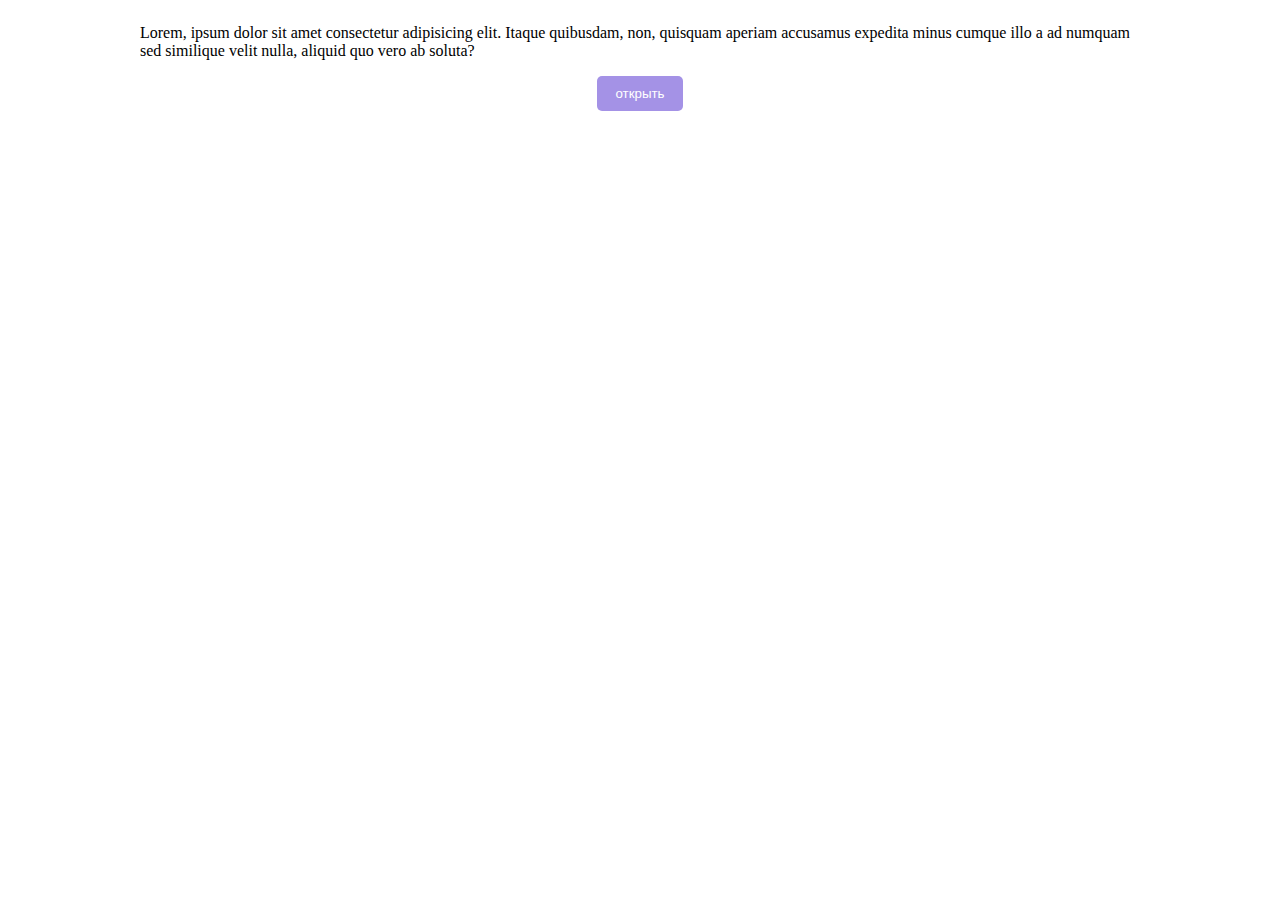
<file: DOM-tasks/modal/modal.html>
<!DOCTYPE html>
<html lang="en">

<head>
  <meta charset="UTF-8">
  <meta name="viewport" content="width=device-width, initial-scale=1.0">
  <title>Modal</title>
  <link rel="stylesheet" href="modal.css">
</head>

<body>
  <div class="container">
    <p> Lorem, ipsum dolor sit amet consectetur adipisicing elit. Itaque quibusdam, non, quisquam aperiam accusamus
      expedita minus cumque illo a ad numquam sed similique velit nulla, aliquid quo vero ab soluta?
    </p>
    <button id="openOverlay" class="btn"> открыть </button>
  </div>
  <script src="./modal.js"></script>
</body>

</html>
</file>
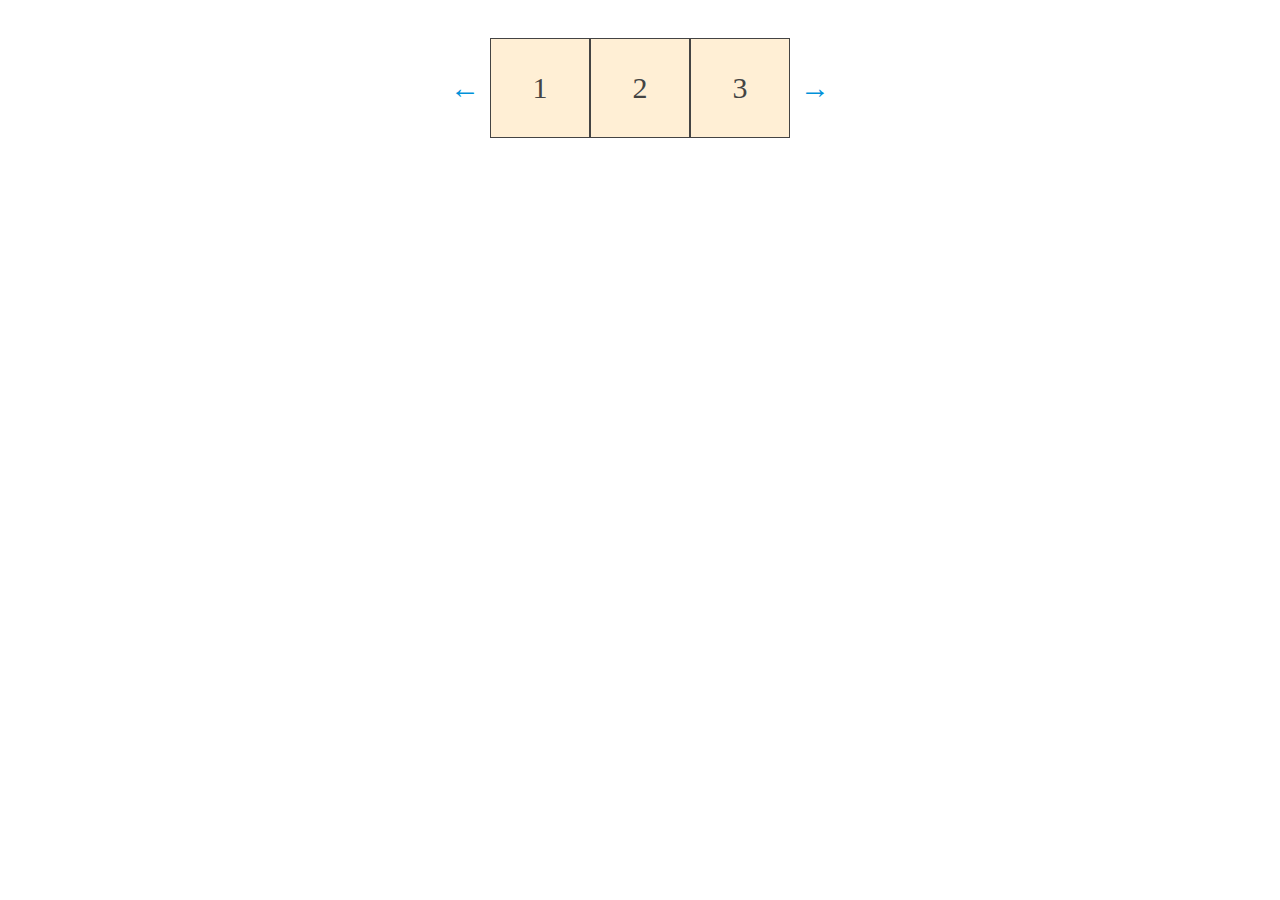
<file: DOM-tasks/slider/slider.html>
<!DOCTYPE html>
<html lang="en">
<head>
  <meta charset="UTF-8">
  <meta name="viewport" content="width=device-width, initial-scale=1.0">
  <title>Simple-slider</title>
  <link rel="stylesheet" href="./slider.css">
</head>
<body>
<div class="simple-slider-container">
  <a id= "left" href="" class="arrow">←</a>
  <div class="slider">
    <ul id= "items" class="items">
      <li class="item">1</li>
      <li class="item">2</li>
      <li class="item">3</li>
      <li class="item">4</li>
      <li class="item">5</li>
      <li class="item">6</li>
      <li class="item">7</li>
      <li class="item">8</li>
    </ul>
  </div>
  <a id= "right" href="" class="arrow">→</a>
</div>
<script src="slider.js"></script>
</body>
</html>
</file>
<file: DOM-tasks/modal/modal.css>
.container {
  width: 95%;
  max-width: 1000px;
  margin: 0 auto;
  display: -webkit-box;
  display: -ms-flexbox;
  display: flex;
  -webkit-box-orient: vertical;
  -webkit-box-direction: normal;
  -ms-flex-direction: column;
  flex-direction: column;
  -webkit-box-align: center;
  -ms-flex-align: center;
  align-items: center; }

.btn {
  cursor: pointer;
  border: none;
  background: #a492e6;
  color: #fff;
  border-radius: 5px;
  padding: 10px 18px;
  outline: none; }

.overlay {
  position: absolute;
  top: 0;
  left: 0;
  right: 0;
  bottom: 0;
  background: rgba(253, 246, 227, 0.5);
  display: -webkit-box;
  display: -ms-flexbox;
  display: flex;
  -webkit-box-pack: center;
  -ms-flex-pack: center;
  justify-content: center;
  -webkit-box-align: center;
  -ms-flex-align: center;
  align-items: center;
  z-index: 10000; }

.modal-container {
  position: relative; }

.close {
  color: #fff;
  position: absolute;
  right: -5px;
  top: -10px;
  background: #d00;
  border-radius: 50%;
  width: 20px;
  height: 20px;
  line-height: 20px;
  text-align: center;
  text-decoration: none; }

.content {
  width: 400px;
  background: #444;
  border-radius: 5px;
  padding: 10px;
  color: #fff;
  margin: 0; }
</file>
<file: DOM-tasks/slider/slider.css>
a {
  text-decoration: none;
  color: #0091d9; }
  a:hover, a :active {
    color: #ff6163; }

.arrow {
  font-size: 30px; }

.simple-slider-container {
  display: -webkit-box;
  display: -ms-flexbox;
  display: flex;
  -webkit-box-pack: center;
  -ms-flex-pack: center;
  justify-content: center;
  -webkit-box-align: center;
  -ms-flex-align: center;
  align-items: center; }

.slider {
  display: -webkit-box;
  display: -ms-flexbox;
  display: flex;
  width: 300px;
  overflow: hidden;
  margin: 0 10px; }

.items {
  display: -webkit-box;
  display: -ms-flexbox;
  display: flex;
  position: relative;
  color: #444;
  font-size: 30px;
  will-change: right;
  -webkit-transition: right .3s;
  -o-transition: right .3s;
  transition: right .3s;
  padding: 0; }

.item {
  display: -webkit-box;
  display: -ms-flexbox;
  display: flex;
  -webkit-box-align: center;
  -ms-flex-align: center;
  align-items: center;
  -webkit-box-pack: center;
  -ms-flex-pack: center;
  justify-content: center;
  background-color: #ffefd5;
  -webkit-box-sizing: border-box;
  box-sizing: border-box;
  width: 100px;
  height: 100px;
  border: 1px solid #444; }
</file>
